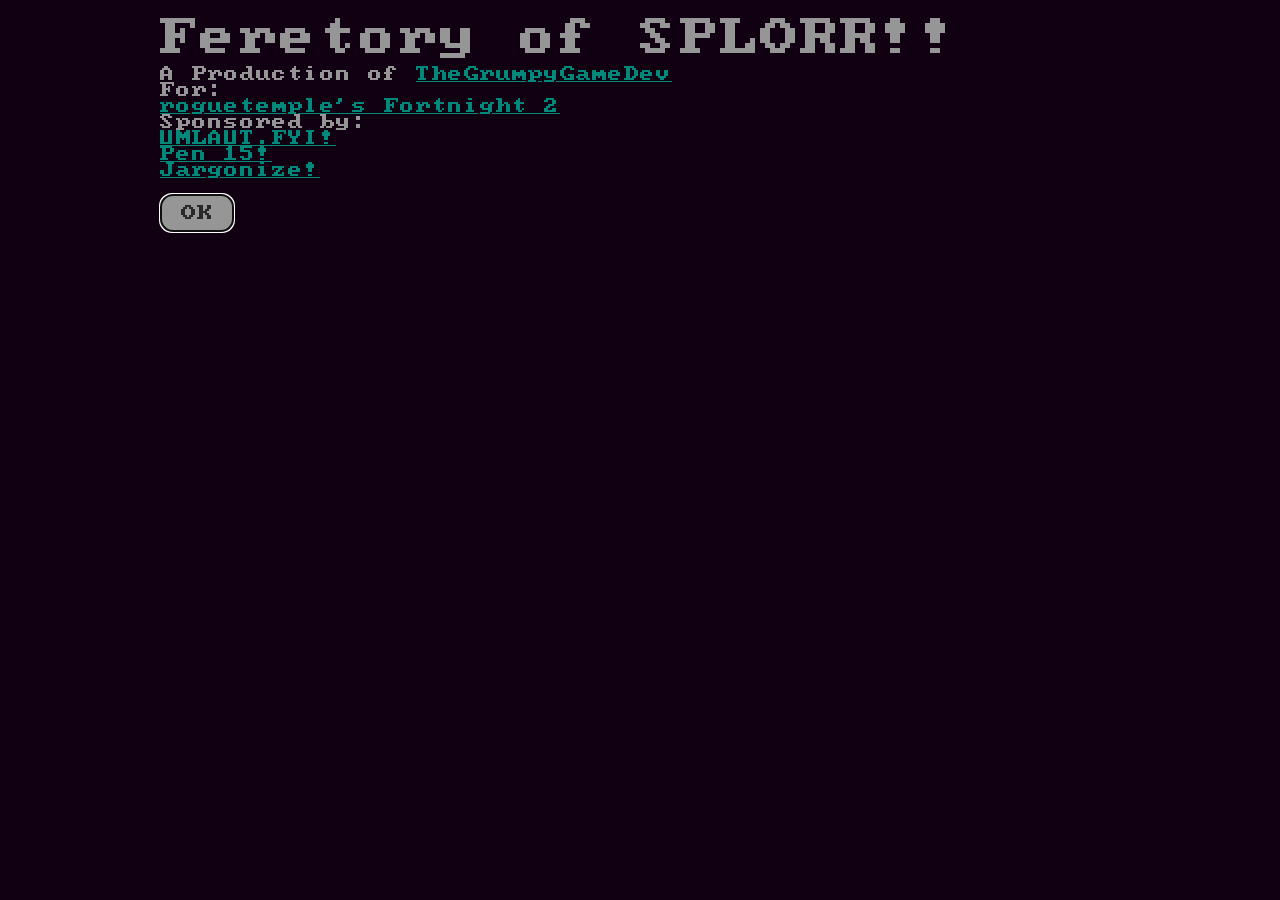
<file: docs/index.html>
<!doctype html>
<html lang="en">
<head>
<meta charset="utf-8">
<meta name="viewport" content="width=device-width, initial-scale=1">
<title>Feretory of SPLORR!!</title>
<style>
	@font-face {
		font-family: 'Web437_IBM_CGA';
		src: url('fonts/Web437_IBM_CGA.woff') format('woff');
		font-weight: normal;
		font-style: normal;
	}
	html, body {
		font-family: 'Web437_IBM_CGA', Helvetica, Arial, sans-serif;
		background-color: #101;
		color: #969696;
		margin: 0;
	}
	article { width: 80%; max-width: 960px; margin: 0 auto; padding-top: 1.1rem; }
	h1 { font-size: 2.5rem; font-weight: 500; margin: 0 0 .5rem; }
	p { margin: 0 0 1rem; }
	a { color: #00897b; }
	.stage { display: flex; flex-wrap: wrap; gap: 1.5rem; align-items: flex-start; margin-bottom: 1rem; }
	.grid { display: grid; grid-template-columns: repeat(var(--cols), 16px); grid-auto-rows: 16px; line-height: 16px; font-size: 16px; }
	.grid > span { display: block; width: 16px; height: 16px; text-align: center; overflow: hidden; }
	.narrative { flex: 1 1 18rem; min-width: 0; }
	.prompt-title { color: #00897b; }
	.choice-button {
		border-radius: 12px; padding: 10px 20px; border: 1px solid #282828;
		margin-right: 15px; margin-bottom: 15px; background-color: #969696; color: #282828;
		font: inherit; cursor: pointer;
	}
	input {
		border-radius: 12px; padding: 10px 20px; border: 1px solid;
		margin-right: 15px; margin-bottom: 15px; font: inherit;
	}
	.fatal { color: #fff; background: #b32121; padding: .6rem 1rem; }
</style>
</head>
<body>
<article id="app"></article>
<script type="text/javascript" src="odin.js"></script>
<script>
(function () {
	"use strict";
	const app = document.getElementById("app");
	const memory = new odin.WasmMemoryInterface();
	const decoder = new TextDecoder();
	const encoder = new TextEncoder();
	const str = (ptr, len) => decoder.decode(new Uint8Array(memory.memory.buffer, ptr, len));
	const exp = () => memory.exports;

	// IBM CGA palette, the colors the Blazor page used for fg0-15 and bg0-15.
	const CGA = [
		"#000000", "#0000AA", "#00AA00", "#00AAAA", "#AA0000", "#AA00AA", "#AA5500", "#AAAAAA",
		"#555555", "#5555FF", "#55FF55", "#55FFFF", "#FF5555", "#FF55FF", "#FFFF55", "#FFFFFF",
	];

	let stage = null;       // grid and narrative side by side
	let gridBox = null;
	let narrative = null;
	let focusTarget = null;
	let textBox = null;

	function ensureStage() {
		if (stage) return;
		stage = document.createElement("div");
		stage.className = "stage";
		narrative = document.createElement("div");
		narrative.className = "narrative";
		stage.appendChild(narrative);
		app.appendChild(stage);
	}

	const imports = {
		env: {
			dom_clear() {
				app.replaceChildren();
				stage = gridBox = narrative = null;
				focusTarget = null;
				textBox = null;
			},
			dom_grid_begin(cols, rows) {
				ensureStage();
				gridBox = document.createElement("div");
				gridBox.className = "grid";
				gridBox.style.setProperty("--cols", cols);
				stage.insertBefore(gridBox, narrative);
			},
			dom_cell(ch, attr, tp, tl) {
				const cell = document.createElement("span");
				cell.textContent = String.fromCharCode(ch);
				cell.style.color = CGA[attr & 15];
				cell.style.backgroundColor = CGA[attr >> 4];
				const tip = str(tp, tl);
				if (tip) cell.title = tip;
				gridBox.appendChild(cell);
			},
			dom_element(kind, tp, tl, hp, hl, newLine) {
				ensureStage();
				const text = str(tp, tl);
				if (kind === 1) {
					const h = document.createElement("h1");
					h.textContent = text;
					narrative.appendChild(h);
					return;
				}
				let el;
				if (kind === 2) {
					el = document.createElement("a");
					el.href = str(hp, hl);
					el.target = "_blank";
					el.rel = "noopener noreferrer";
				} else {
					el = document.createElement("span");
				}
				el.textContent = text;
				narrative.appendChild(el);
				if (newLine) narrative.appendChild(document.createElement("br"));
			},
			dom_prompt(kind, tp, tl, ip, il) {
				const title = document.createElement("p");
				title.className = "prompt-title";
				title.textContent = str(tp, tl);
				app.appendChild(title);
				if (kind === 0) return;
				const form = document.createElement("form");
				const input = document.createElement("input");
				input.type = "text";
				input.required = true;
				input.maxLength = 32;
				input.autocomplete = "off";
				input.value = str(ip, il);
				textBox = input;
				const go = document.createElement("button");
				go.type = "submit";
				go.className = "choice-button";
				go.textContent = "GO!";
				form.append(input, go);
				form.addEventListener("submit", (ev) => {
					ev.preventDefault();
					if (input.value.trim() !== "") exp().on_submit_text();
				});
				app.appendChild(form);
				focusTarget = input;
				input.select();
			},
			dom_choice(index, tp, tl) {
				const b = document.createElement("button");
				b.className = "choice-button";
				b.textContent = str(tp, tl);
				b.addEventListener("click", () => exp().on_choice(index));
				app.appendChild(b);
				if (index === 0 && !focusTarget) focusTarget = b;
			},
			dom_end() {
				if (focusTarget) focusTarget.focus({ preventScroll: true });
			},
			storage_get(keyPtr, keyLen, bufPtr, cap) {
				try {
					const v = localStorage.getItem(str(keyPtr, keyLen));
					if (v === null) return -1;
					const bytes = encoder.encode(v);
					if (bytes.length > cap) return -1;
					new Uint8Array(memory.memory.buffer, bufPtr, bytes.length).set(bytes);
					return bytes.length;
				} catch (e) {
					return -1;
				}
			},
			storage_set(keyPtr, keyLen, valPtr, valLen) {
				try {
					localStorage.setItem(str(keyPtr, keyLen), str(valPtr, valLen));
				} catch (e) {
					/* storage blocked or full: the game still plays, it just will not resume */
				}
			},
			read_text(bufPtr, cap) {
				const bytes = encoder.encode(textBox ? textBox.value.trim() : "");
				if (bytes.length > cap) return 0;
				new Uint8Array(memory.memory.buffer, bufPtr, bytes.length).set(bytes);
				return bytes.length;
			},
		},
	};

	odin.runWasm("game.wasm", null, imports, memory).catch((e) => {
		const d = document.createElement("div");
		d.className = "fatal";
		d.textContent = "Could not start the game: " + e;
		document.body.prepend(d);
	});
})();
</script>
</body>
</html>
</file>
